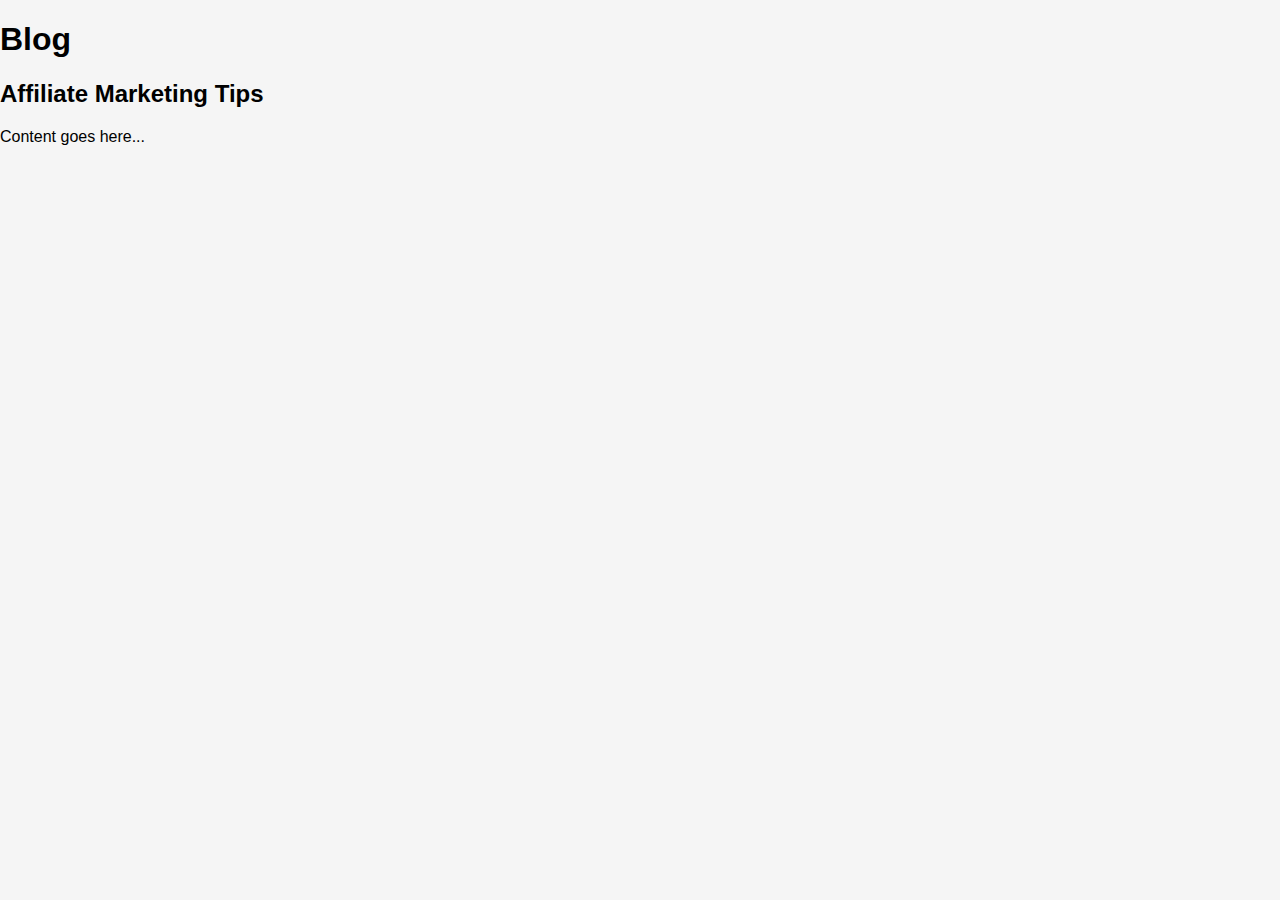
<file: blog.html>
<!DOCTYPE html>
<html>
<head>
  <title>Blog</title>
  <link rel="stylesheet" href="css/style.css">
</head>
<body>
  <h1>Blog</h1>
  <article>
    <h2>Affiliate Marketing Tips</h2>
    <p>Content goes here...</p>
  </article>
</body>
</html>
</file>
<file: css/style.css>
body{font-family:Arial;margin:0;background:#f5f5f5}
header{background:#111;color:#fff;padding:15px}
input{padding:10px;width:100%;max-width:400px}
#product-list{display:grid;grid-template-columns:repeat(auto-fit,minmax(220px,1fr));gap:20px;padding:20px}
.card{background:#fff;padding:15px;border-radius:10px}
.card img{width:100%;border-radius:10px}
.buy{display:inline-block;margin-top:10px;padding:10px;background:#ff9900;color:#000;text-decoration:none;border-radius:5px}
</file>
